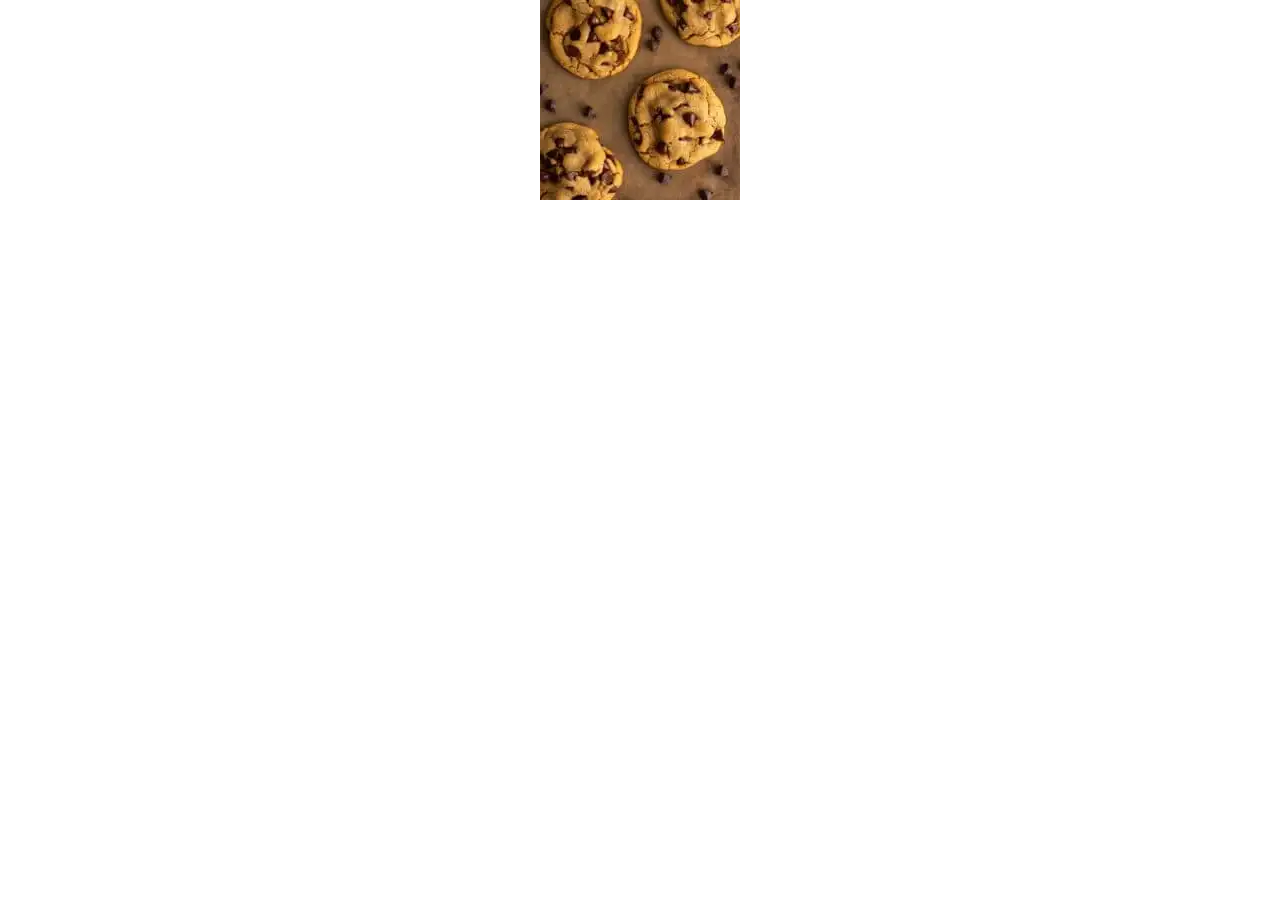
<file: html-css/index.html>
<!DOCTYPE html>
<html lang="en">
<head>
    <meta charset="UTF-8">
    <meta name="viewport" content="width=device-width, initial-scale=1.0">
    <title>Document</title>
<link rel="stylesheet" href="./style/style.css">
<link rel="shortcut icon" href="favicon.ico" type="image/xicon">
</head>
<body>
    
</body>
</html>
</file>
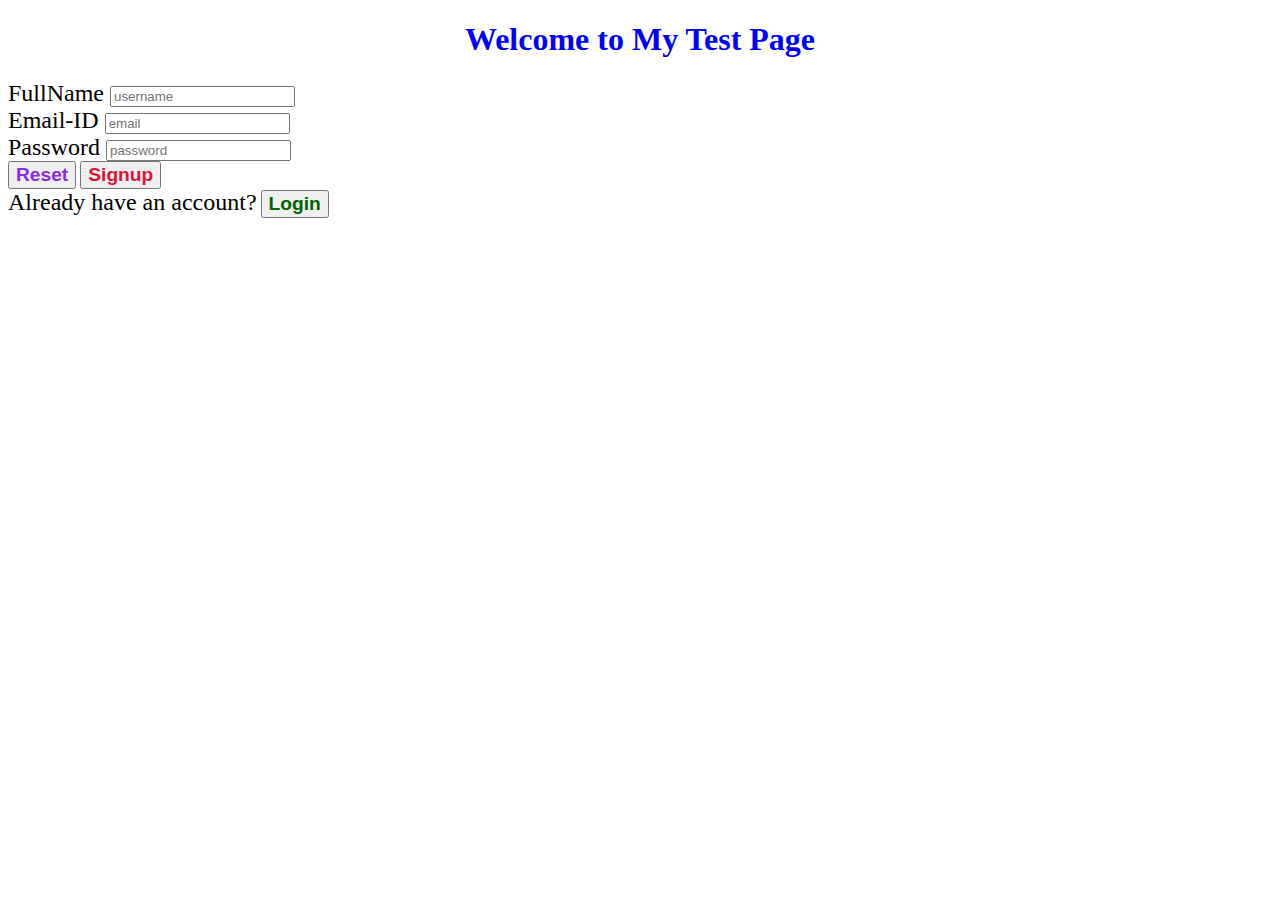
<file: Project/index1.html>
<!DOCTYPE html>
<html lang="en">
<head>
    <meta charset="UTF-8">
    <meta name="viewport" content="width=device-width, initial-scale=1.0">
    <title>Document</title>
</head>
<style>
    body{background-image: url('https://images.pexels.com/photos/4275890/pexels-photo-4275890.jpeg?auto=compress&cs=tinysrgb&w=1260&h=750&dpr=1');
    background-repeat: no-repeat;
    background-attachment: fixed;
    background-size: cover;}
</style>
<body>
    <h1 style="text-align:center;color:blue;">Welcome to My Test Page</h1>
    <form action="results.html" method="get">
        <div>
            <label for="name" style="font-size: x-large;">FullName </label>
            <input type="text" name="name" id="name" placeholder="username" required>
        </div>
        <div>
            <label for="name" style="font-size: x-large;">Email-ID </label>
            <input type="text" id="Email-ID" placeholder="email" required>
        </div>
        <div>
            <label style="font-size: x-large;">Password
                <input type="password" name="Password" placeholder="password" required>
            </label>
            
        </div>
        <button style="font-weight: bolder;font-size: larger;color: blueviolet;"type="reset">Reset</button>
        <button style="font-weight: bolder;font-size: larger;color: crimson;"type="Signup">Signup</button>
        <div>
            <label style="font-size: x-large;">Already have an account?</label>
            <button style="font-weight: bolder;font-size: larger;color: darkgreen;"type="Login">Login</button>
        </div>
        
    </form>
</body>
</html>
</file>
<file: html-css/style/style.css>
body{
background: url(../assets/images/small-batch-chocolate-chip-cookies-image-square-2-200x200.webp);
background-repeat: no-repeat;
background-position: top center;
}
</file>
